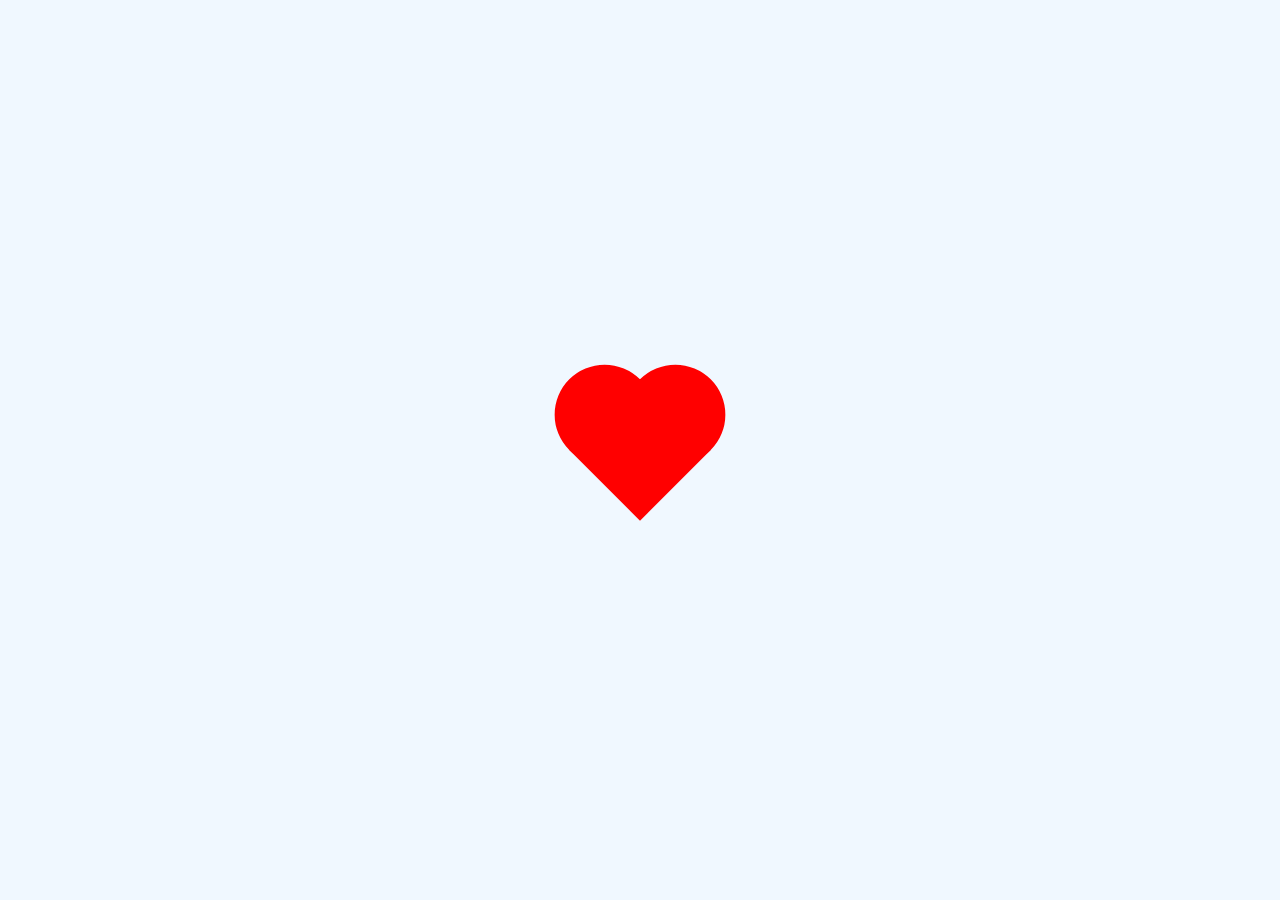
<file: index.html>
<!DOCTYPE html>
<html lang="en">
<head>
  <meta charset="UTF-8">
  <meta name="viewport" content="width=device-width, initial-scale=1.0">
  <title>12-16-07</title>
  <style>
    body {
      margin: 0;
      display: flex;
      justify-content: center;
      align-items: center;
      height: 100vh;
      background-color: #f0f8ff;
    }

    .heart {
      position: relative;
      width: 100px;
      height: 100px;
      background-color: red;
      transform: rotate(-45deg);
      animation: pulse 1s infinite;
    }

    .heart::before,
    .heart::after {
      content: "";
      position: absolute;
      width: 100px;
      height: 100px;
      background-color: red;
      border-radius: 50%;
    }

    .heart::before {
      top: -50px;
      left: 0;
    }

    .heart::after {
      left: 50px;
      top: 0;
    }

    @keyframes pulse {
      0%, 100% {
        transform: scale(1) rotate(-45deg);
      }
      50% {
        transform: scale(1.1) rotate(-45deg);
      }
    }
  </style>
</head>
<body>
  <a href="GPT Code.html">
  <div id="heart-container" ></div>
  </a>

  <script>
    // Create the heart dynamically using JavaScript
    const container = document.getElementById('heart-container');
    const heart = document.createElement('div');
    heart.classList.add('heart');
    container.appendChild(heart);
  </script>
</body>
</html>
</file>
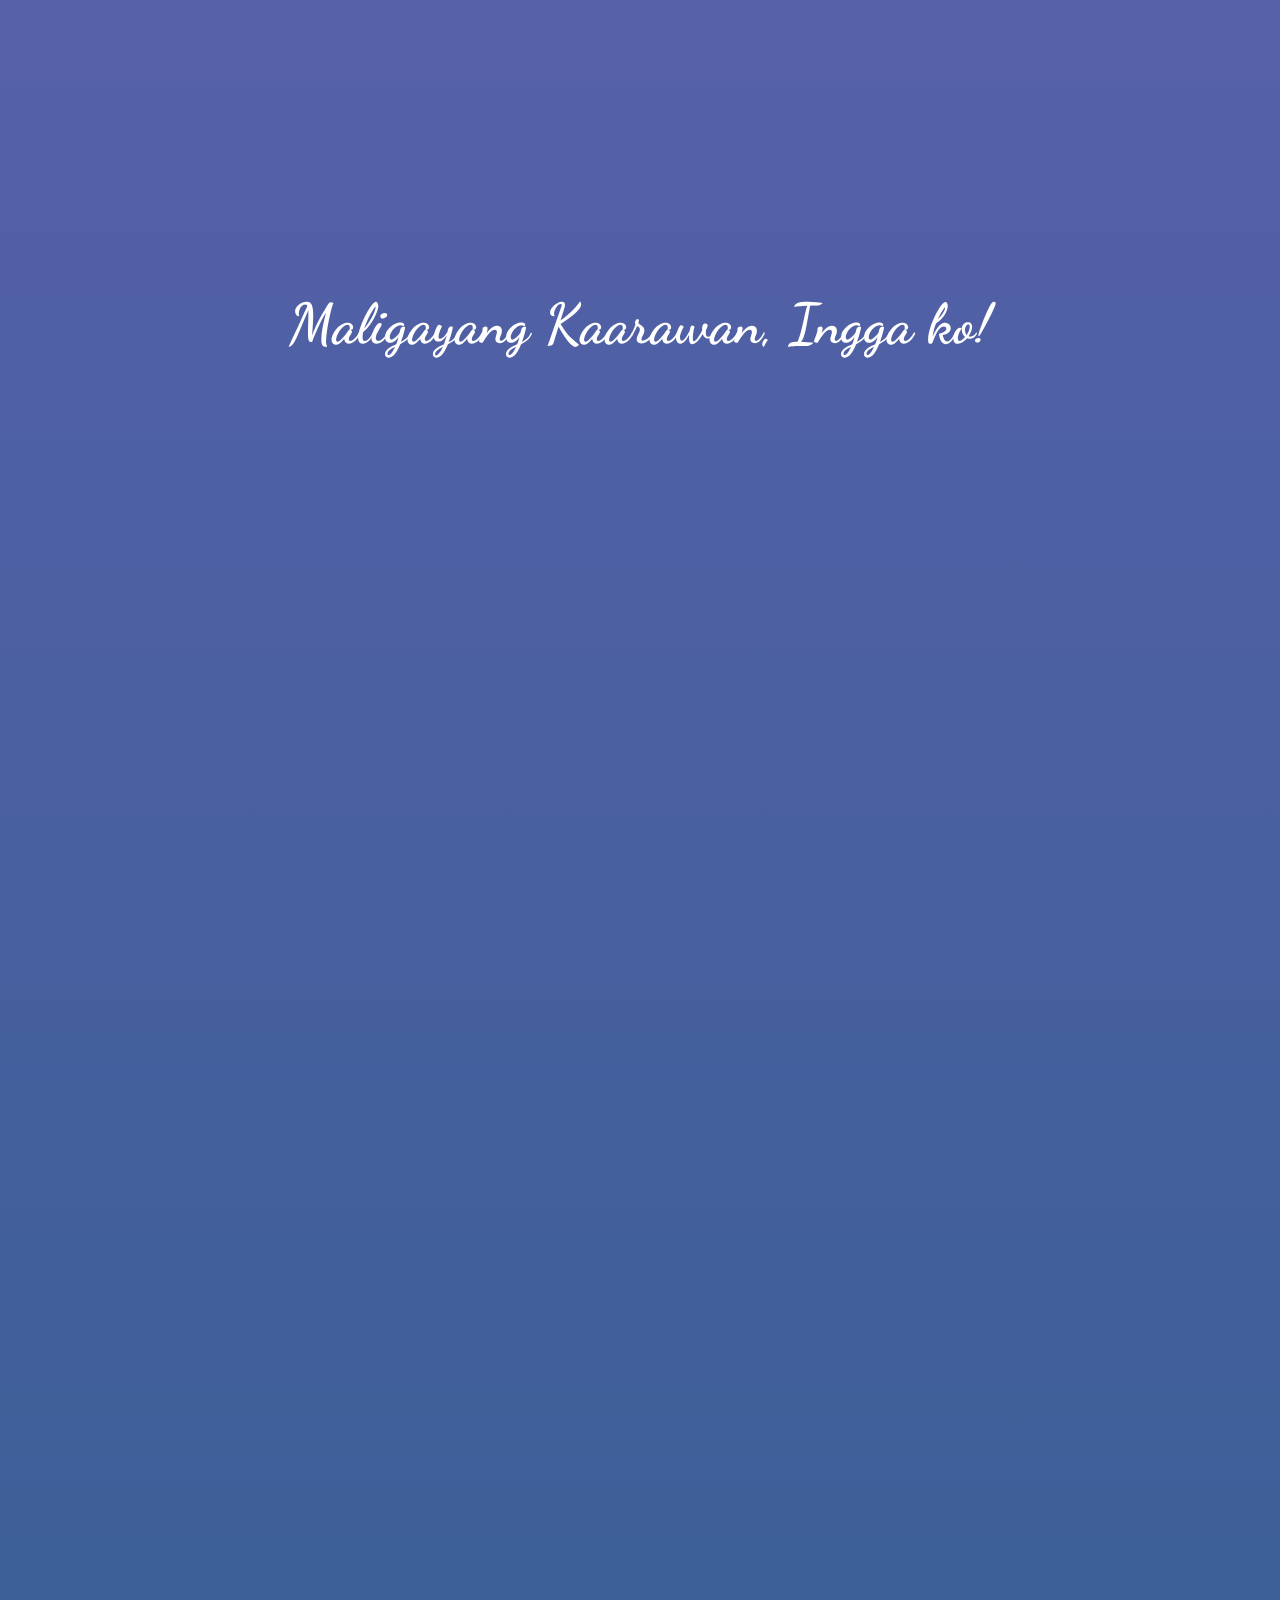
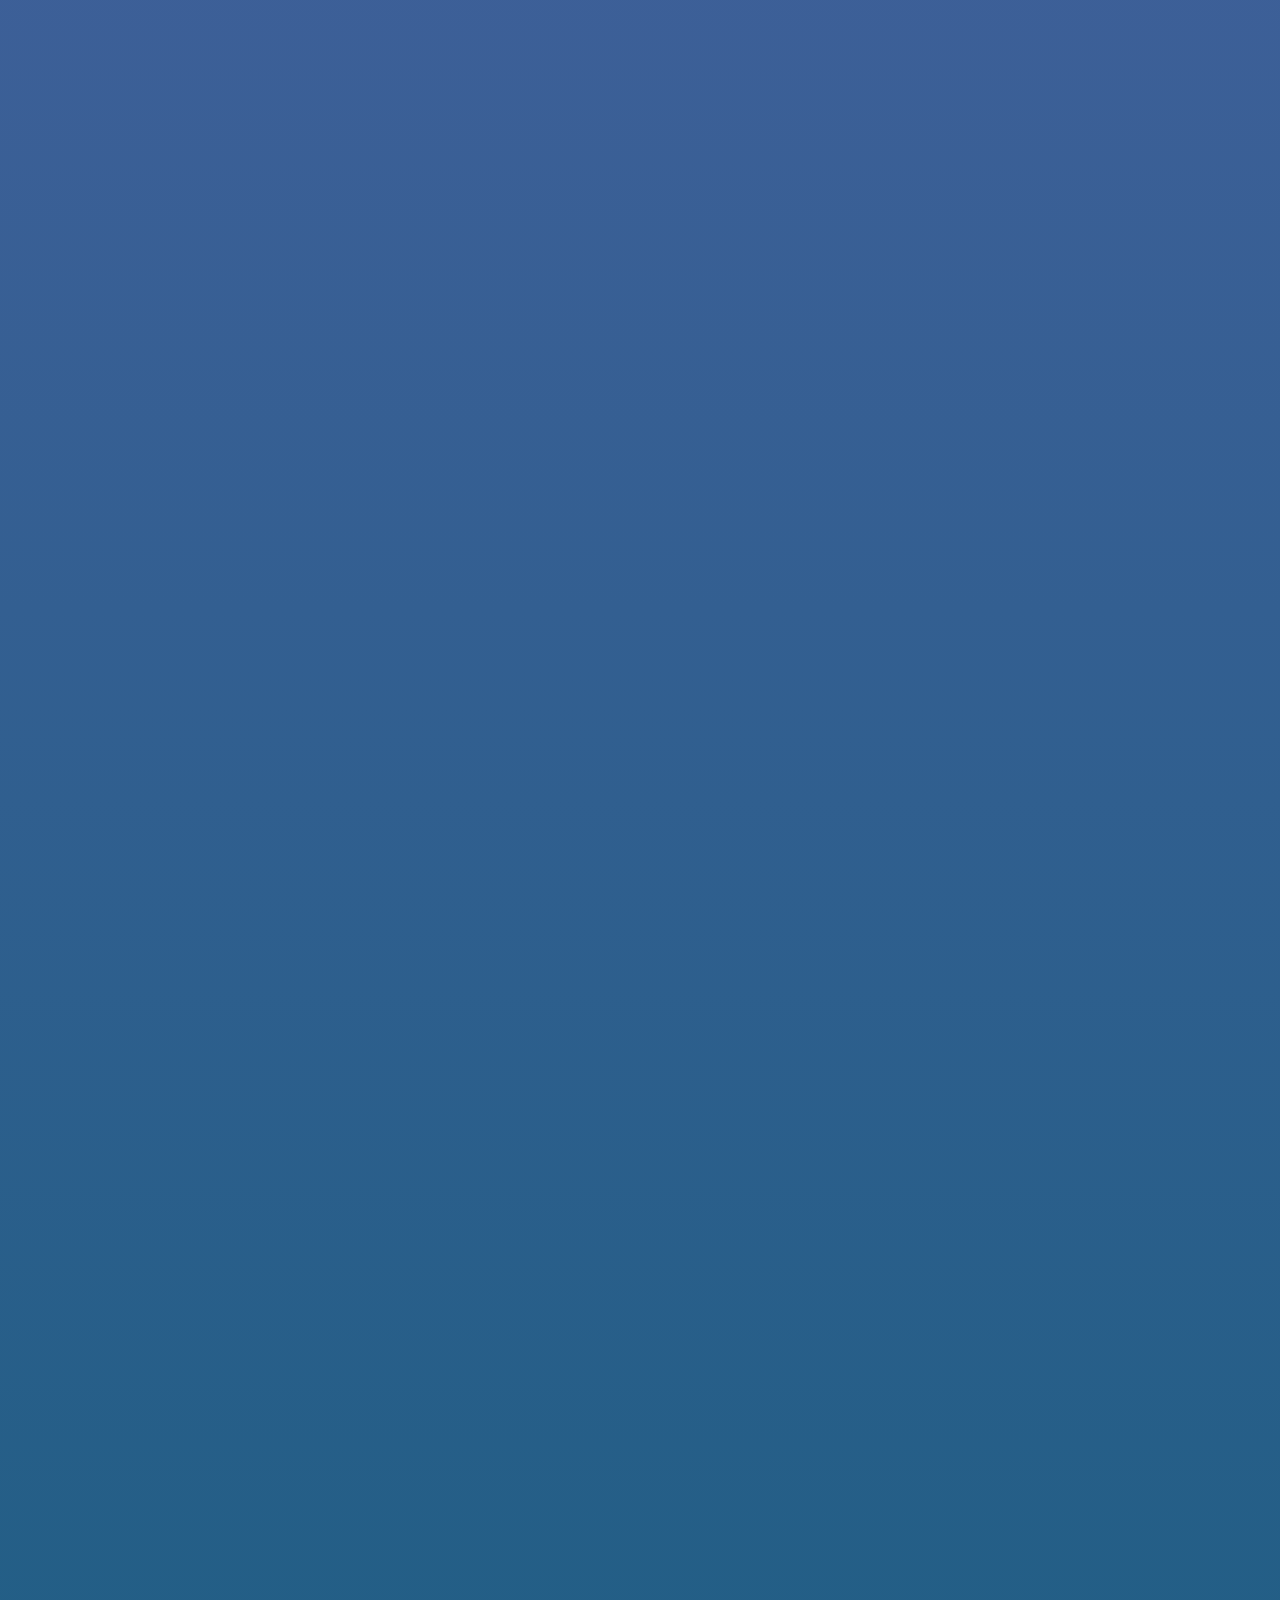
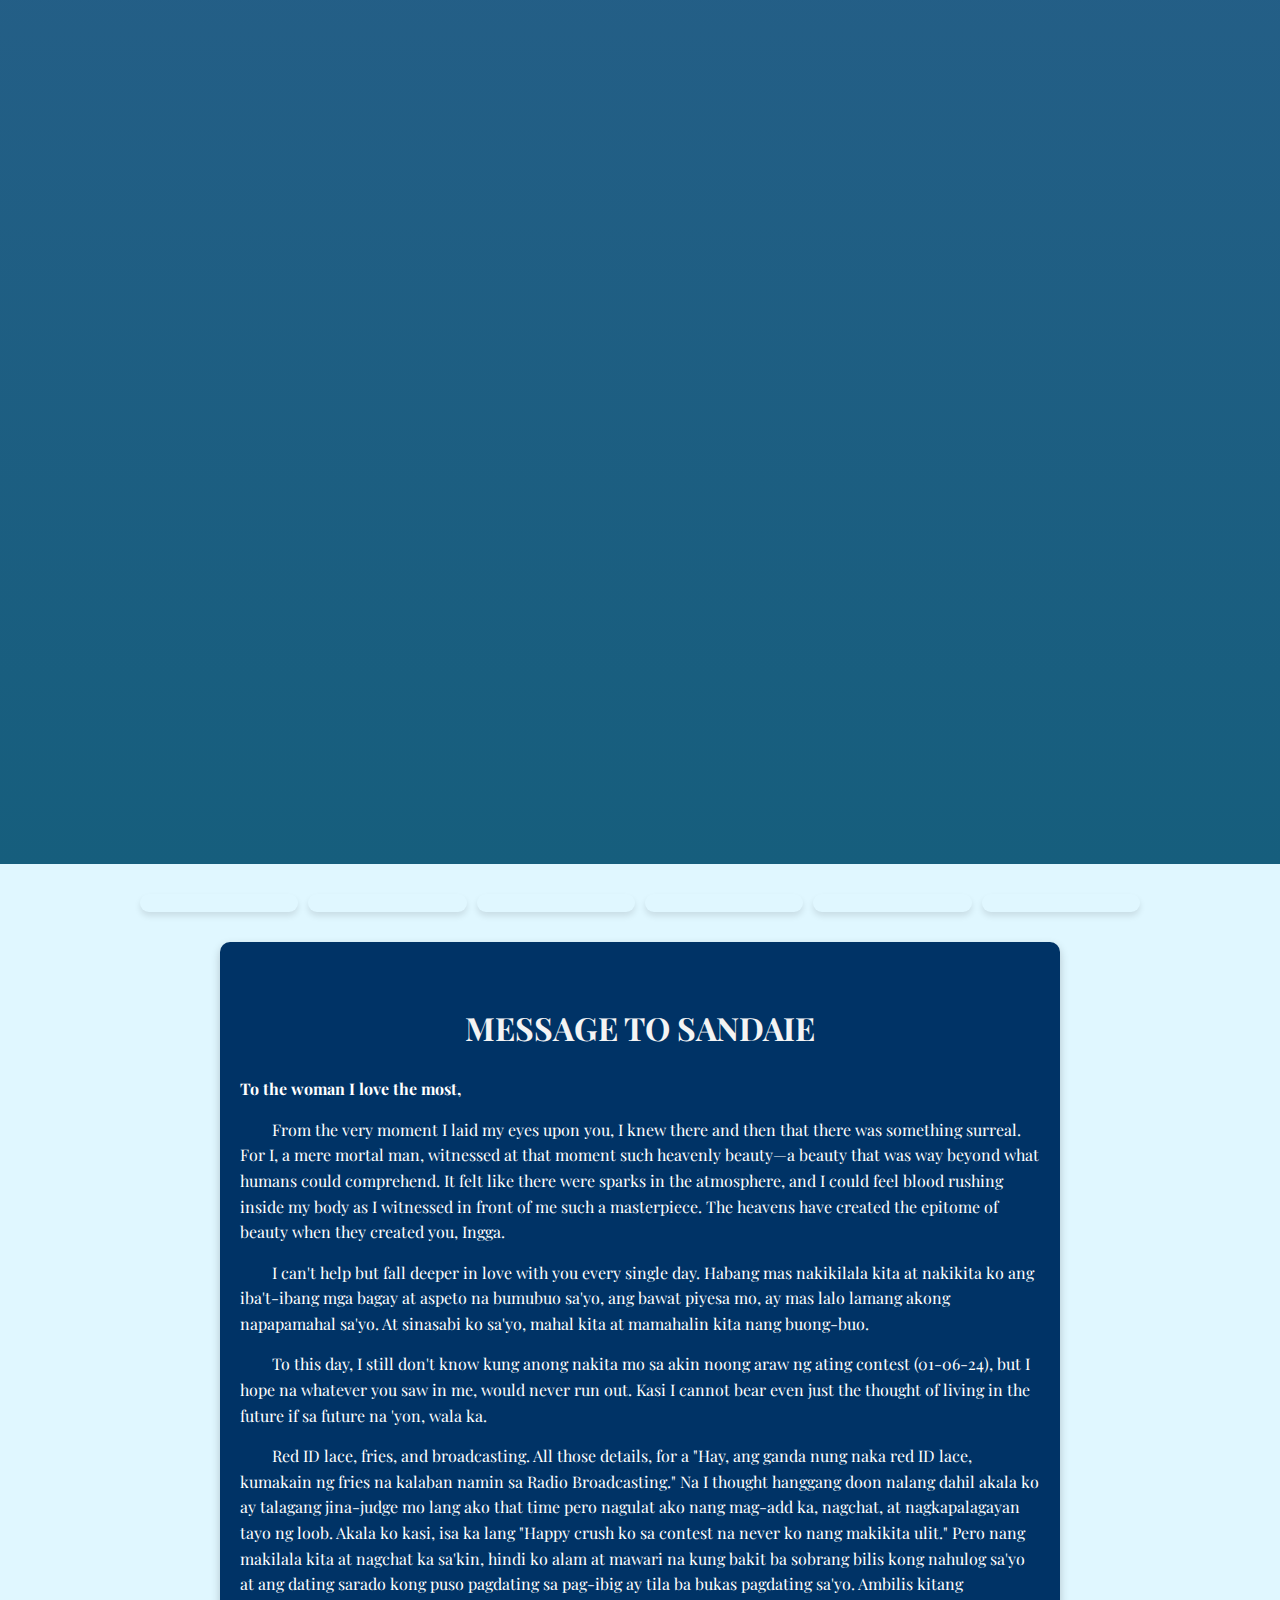
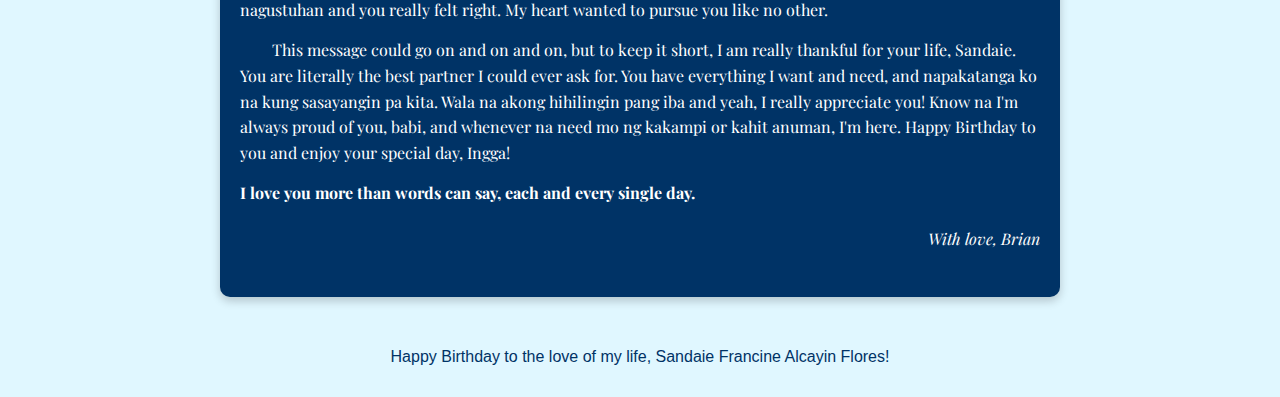
<file: GPT Code.html>
<!DOCTYPE html>
<html lang="en">
<head>
    <meta charset="UTF-8">
    <meta name="viewport" content="width=device-width, initial-scale=1.0">
    <meta property="og:title" content="Maligayang Kaarawan, Mahal!">
    <meta property="og:description" content="A heartfelt birthday greeting to make your special someone's day unforgettable.">
    <meta property="og:image" content="path-to-a-representative-image.jpg">
    <meta property="og:url" content="your-website-url">
    <title>Maligayang Kaarawan, Mahal!</title>
    <link href="https://fonts.googleapis.com/css2?family=Playfair+Display:wght@400;700&family=Dancing+Script:wght@400;700&display=swap" rel="stylesheet">
    <link rel="stylesheet" href="GPT Code.css">
</head>
<body>
    <header>
        <div class="header-text">
            <h1 class="header-text">Maligayang Kaarawan, Ingga ko!</h1>
        </div>
        <div class="scroll-text">
         <p class="scroll-text">Your love grows in my heart every day...</p>
        </div>
        <div class="scroll-text">
            <p class="scroll-text">17 years ago,</p>
        </div>
        <div class="scroll-text">
            <p class="scroll-text">The heavens sent a miracle on earth...</p>
        </div>
        <div class="scroll-text">
            <p class="scroll-text">Because on December 16, 2007 an angel came to life!</p>
        </div>
        <div class="scroll-text">
            <p class="scroll-text">Sandaie Francine Alcayin Flores.</p>
        </div>
        <div class="scroll-text">
            <p class="scroll-text">A.K.A Asawa ni Brian Michael A. Aquino ;P</p>
        </div>
    </header>
    

<section class="gallery">
    <div class="gallery-item">
        <img src="IMG_1707.jpg" alt="Memory 1" loading="lazy">
        <div class="caption">They say mirrors don’t lie, and this one shows the most beautiful story: you and me.</div>
    </div>
    <div class="gallery-item">
        <img src="IMG_1820.jpg" alt="Memory 2" loading="lazy">
        <div class="caption">When our fingers intertwine, it’s like my heart knows it’s home.</div>
    </div>
    <div class="gallery-item">
        <img src="IMG_5409.JPG" alt="Memory 3" loading="lazy">
        <div class="caption">When our hearts met.</div>
    </div>
    <div class="gallery-item">
        <img src="IMG_1825.jpg" alt="Memory 4" loading="lazy">
        <div class="caption">That unforgettable trip.</div>
    </div>
    <div class="gallery-item">
        <img src="IMG_1787.jpg" alt="Memory 5" loading="lazy">
        <div class="caption">Caught a glimpse of my whole world today.</div>
    </div>
    <div class="gallery-item">
        <img src="6thpic.jpg" alt="Memory 6" loading="lazy">
        <div class="caption">No gift could ever match the gift of having you in my life.</div>
    </div>
</section>

<section class="message">
    <h2>MESSAGE TO SANDAIE</h2>
    <p class="salutation">To the woman I love the most,</p>

    <p>From the very moment I laid my eyes upon you, I knew there and then that there was something surreal. For I, a mere mortal man, witnessed at that moment such heavenly beauty—a beauty that was way beyond what humans could comprehend. It felt like there were sparks in the atmosphere, and I could feel blood rushing inside my body as I witnessed in front of me such a masterpiece. The heavens have created the epitome of beauty when they created you, Ingga.</p>

    <p>I can't help but fall deeper in love with you every single day. Habang mas nakikilala kita at nakikita ko ang iba't-ibang mga bagay at aspeto na bumubuo sa'yo, ang bawat piyesa mo, ay mas lalo lamang akong napapamahal sa'yo. At sinasabi ko sa'yo, mahal kita at mamahalin kita nang buong-buo.</p>

    <p>To this day, I still don't know kung anong nakita mo sa akin noong araw ng ating contest (01-06-24), but I hope na whatever you saw in me, would never run out. Kasi I cannot bear even just the thought of living in the future if sa future na 'yon, wala ka.</p>

    <p>Red ID lace, fries, and broadcasting. All those details, for a "Hay, ang ganda nung naka red ID lace, kumakain ng fries na kalaban namin sa Radio Broadcasting." Na I thought hanggang doon nalang dahil akala ko ay talagang jina-judge mo lang ako that time pero nagulat ako nang mag-add ka, nagchat, at nagkapalagayan tayo ng loob. Akala ko kasi, isa ka lang "Happy crush ko sa contest na never ko nang makikita ulit." Pero nang makilala kita at nagchat ka sa'kin, hindi ko alam at mawari na kung bakit ba sobrang bilis kong nahulog sa'yo at ang dating sarado kong puso pagdating sa pag-ibig ay tila ba bukas pagdating sa'yo. Ambilis kitang nagustuhan and you really felt right. My heart wanted to pursue you like no other.</p>

    <p>This message could go on and on and on, but to keep it short, I am really thankful for your life, Sandaie. You are literally the best partner I could ever ask for. You have everything I want and need, and napakatanga ko na kung sasayangin pa kita. Wala na akong hihilingin pang iba and yeah, I really appreciate you! Know na I'm always proud of you, babi, and whenever na need mo ng kakampi or kahit anuman, I'm here. Happy Birthday to you and enjoy your special day, Ingga!</p>

    <p class="closing">I love you more than words can say, each and every single day.</p>

    <p class="signature">With love, Brian</p>
</section>


<footer>
    <p>Happy Birthday to the love of my life, Sandaie Francine Alcayin Flores!</p>
</footer>
<script src="GPT Code.js"></script>
</body>
</html>
</file>
<file: GPT Code.css>
body {
    margin: 0;
    font-family: 'Arial', sans-serif;
    background-color: #e0f7ff;
    color: #003366;
    overflow-x: hidden;
}

header {
    text-align: center;
    padding: 40px 20px;
    background: linear-gradient(to bottom, #0a0e7aa5, #165e7d);
    color: #ffffff;
}

header h1 {
    font-size: 3.5rem;
    margin: 0;
    animation: fadeIn 3s ease-in-out;
    font-family: 'Dancing Script', cursive;
    padding-top: 250px;
    padding-bottom: 500px;

}

@keyframes fadeIn {
    0% { opacity: 0; }
    100% { opacity: 1; }
}

.gallery {
    display: grid;
    grid-template-columns: repeat(auto-fit, minmax(150px, 1fr));
    gap: 10px;
    padding: 10px;
    max-width: 1000px;
    margin: 20px auto;
}

.gallery-item {
    position: relative;
    overflow: hidden;
    border-radius: 10px;
    box-shadow: 0 4px 6px rgba(0, 0, 0, 0.1);
    transition: transform 0.3s ease;
}

.gallery-item:hover {
    transform: scale(1.03);
    box-shadow: 0 6px 10px rgba(0, 0, 0, 0.2);
}

.gallery-item img {
    width: 100%;
    height: auto;
    object-fit: cover;
    transition: transform 0.3s ease;
}

.gallery-item:hover img {
    transform: scale(1.1);
}

.gallery-item .caption {
    position: absolute;
    bottom: 0;
    left: 0;
    right: 0;
    background: rgba(0, 0, 51, 0.7);
    color: white;
    text-align: center;
    padding: 10px;
    opacity: 0;
    transition: opacity 0.3s ease;
}

.gallery-item:hover .caption {
    opacity: 1;
}

.message {
    text-align: left;
    padding: 30px 20px;
    background-color: #003366;
    color: #ffffff;
    max-width: 800px;
    margin: 20px auto;
    font-family: 'Playfair Display', serif;
    border-radius: 10px;
    box-shadow: 0 4px 10px rgba(0, 0, 0, 0.2);
    line-height: 1.8;
}

.message h2 {
    text-align: center;
    font-size: 2rem;
    margin-bottom: 20px;
    font-family: 'Playfair Display', serif;
    color: #f4f4f4;
}

.message p {
    text-indent: 2em;
    margin: 0 0 15px;
    font-size: 1rem;
    line-height: 1.6;
}

.message .salutation,
.message .closing {
    text-indent: 0;
    margin-top: 15px;
    font-weight: bold;
}

.message .signature {
    text-align: right;
    margin-top: 20px;
    font-style: italic;
}


footer {
    text-align: center;
    padding: 15px;
}   
.scroll-text {
    text-align: center;
    font-size: 6rem;
    font-family: 'Dancing Script', cursive;
    color: #81c2ff;
    margin-top: 20px;
    transition: opacity 0.5s ease, transform 0.5s ease; /* Smooth transition */
    padding-top: 50px;
    padding-bottom: 50px;
    opacity: 0; /* Start invisible */
    transform: translateY(50px); /* Start slightly down */
}

.scroll-text.grow {
    transform: scale(1.2);
    font-size: 7rem;
}

@media (max-width: 768px) {
    .scroll-text {
        font-size: 4rem;
    }
}

@media (max-width: 480px) {
    .scroll-text {
        font-size: 3rem;
    }
}

html {
    scroll-behavior: smooth;
}

.buffer-section {
    text-align: center;
    padding: 50px;
    background-color: #003366;
    color: #ffffff;
    font-family: 'Playfair Display', serif;
    font-size: 1.5rem;
    transition: opacity 1s ease-in-out;
}

header, .gallery {
    transition: opacity 0.5s ease;
}
</file>
